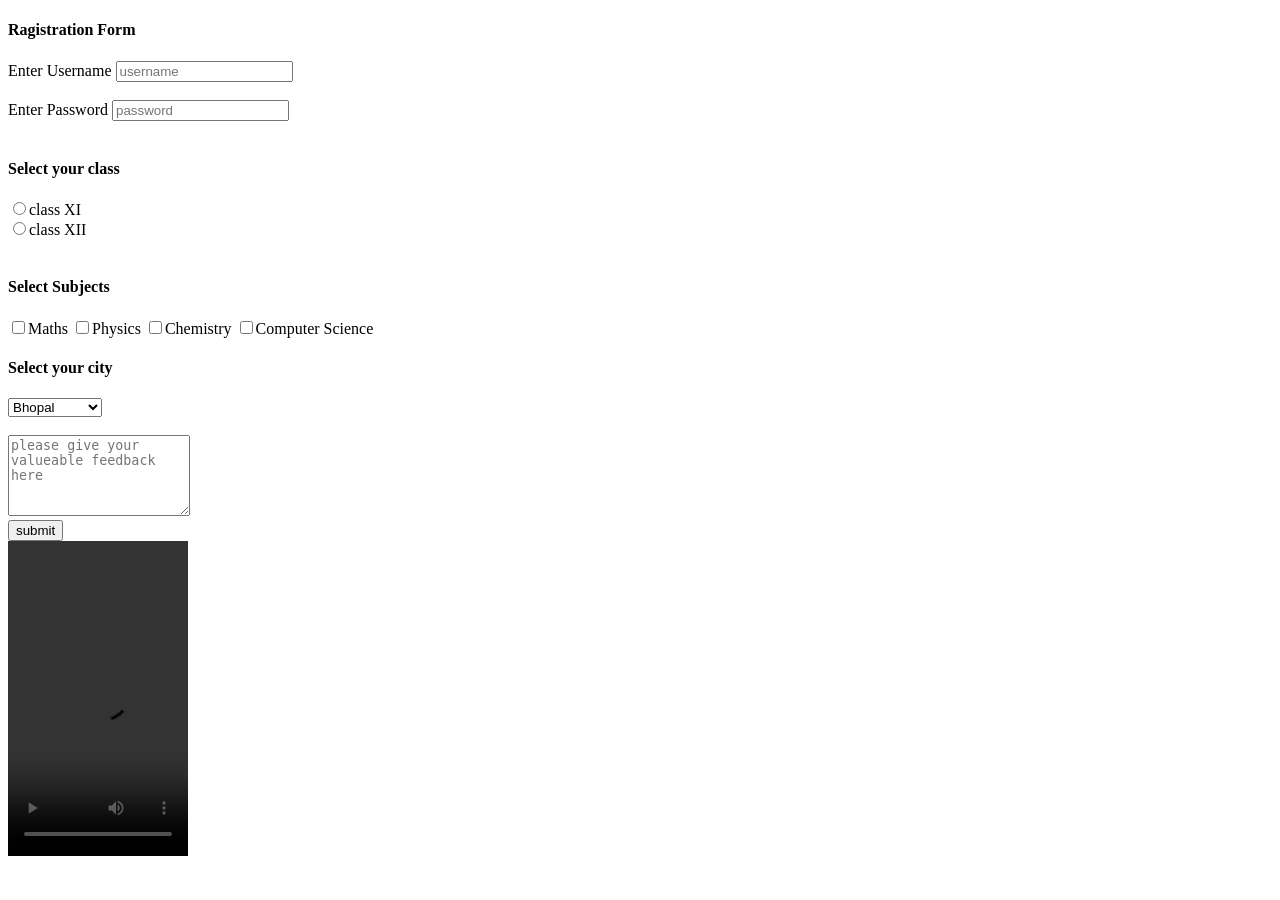
<file: form.html>
<!DOCTYPE html>
<html lang="en">
<head>
    <meta charset="UTF-8">
    <meta name="viewport" content="width=device-width, initial-scale=1.0">
    <title>Form in HTML</title>
</head>
<!-- Form in HTML - Forms are used to collect data from the user
        eg- sign up/login/help requests/contact me -->

<!--  Action in Form - Action attribute is used to define what 
      action needs to be performed when a form is submitted.
        <form action="/action.javascript">  -->
<body>
    <header></header>
    <main>
        <h4>Ragistration Form</h4>
        <form action="/action.js">
            <!--Action in Form - Action attribute is used to define what 
                action needs to be performed when a form is submitted.  -->
            <span>Enter Username</span>
            <input type="text" placeholder="username">
            <br><br>
            <span>Enter Password</span>
            <input type="password" placeholder="password">
            <br><br>
            <h4>Select your class</h4>
            <label for="101">
                <input type="radio" value="class XI" name="class" id="101">class XI
            </label>
            <br>
            <label for="102">
                <input type="radio" value="class XII" name="class" id="102">class XII
            </label>
            <br><br>
            <h4>Select Subjects</h4>
            <label for="math">
                <input type="checkbox" value="math" name="subject" id="101">Maths
            </label>
            <label for="phy">
                <input type="checkbox" value="phy" name="subject" id="101">Physics
            </label>
            <label for="Chem">
                <input type="checkbox" value="chem" name="subject" id="101">Chemistry
            </label>
            <label for="CS">
                <input type="checkbox" value="cs" name="subject" id="101">Computer Science
            </label>
            <br>
            <h4>Select your city</h4>
            <select name="city">
                <option value="Bhopal">Bhopal</option>
                <option value="Ahmedabad">Ahmedabad</option>
                <option value="Banglore">Banglore</option>
                <option value="Hydrabad">Hydrabad</option>
            </select>
            <br><br>
            <textarea name="feedback" id="101" placeholder="please give your valueable feedback here" rows="5"></textarea>
            <br>
            <input type="submit" value="submit">
        </form>

        <!-- <iframe width="560" height="315" src="https://www.youtube.com/embed/HcOc7P5BMi4?si=3fZqed3y71rPA4ZH" title="YouTube video player" frameborder="0" allow="accelerometer; autoplay; clipboard-write; encrypted-media; gyroscope; picture-in-picture; web-share" referrerpolicy="strict-origin-when-cross-origin" allowfullscreen></iframe> -->

        <video width="180" height="315" src="https://www.pexels.com/download/video/36100111/" controls loop>my vedio</video>
    </main>
    <footer></footer>
</body>
</html>
</file>
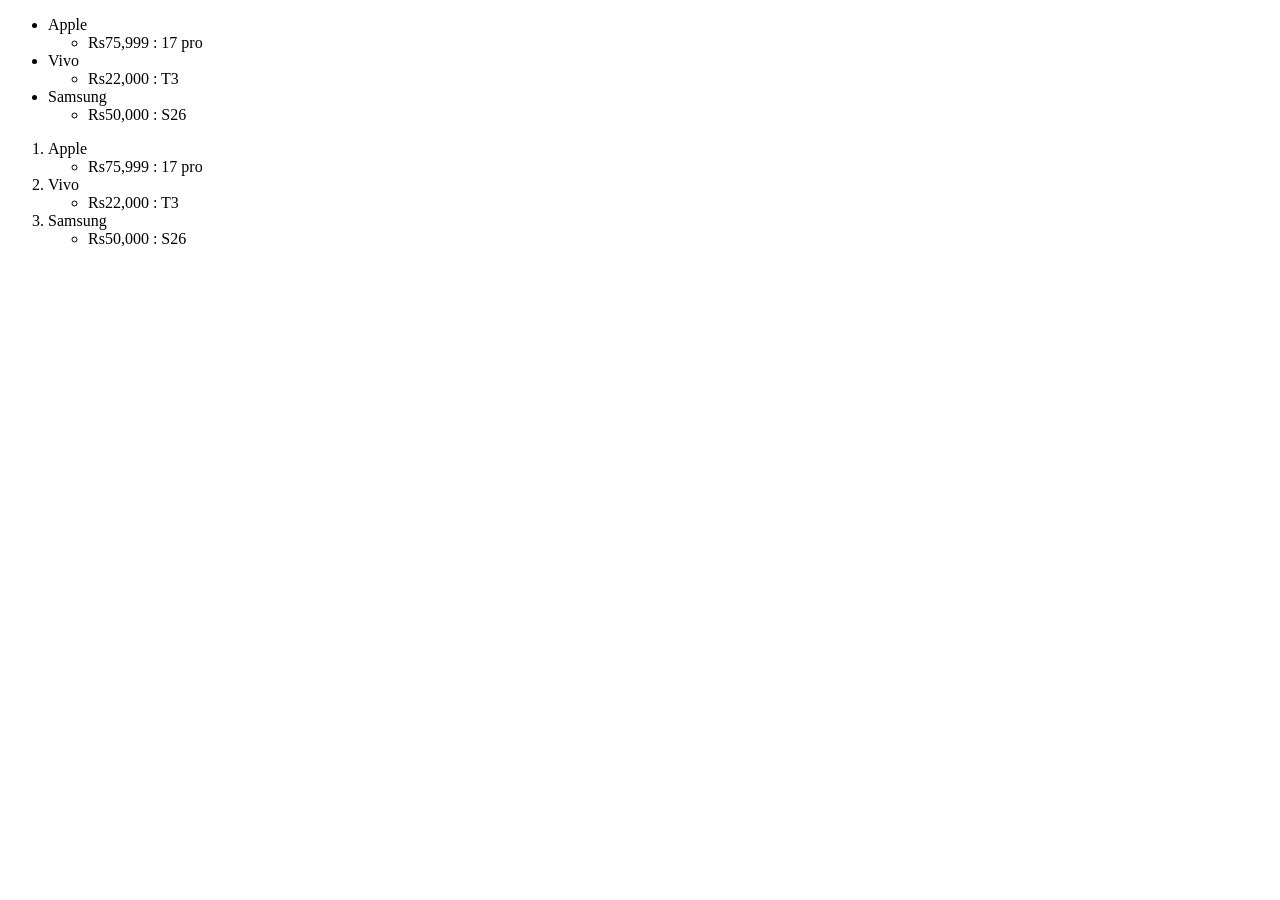
<file: list.html>
<!DOCTYPE html>
<html lang="en">
<head>
    <meta charset="UTF-8">
    <meta name="viewport" content="width=device-width, initial-scale=1.0">
    <title>HTML list</title>
</head>

<!-- List in HTML - Lists are used to represent real life list data
    1> Unordered List  <ul></ul>
    2> Ordered List    <ol></ol>   --> 
<body>
    <header></header>
    <main>
        <ul>
            <li>Apple</li>
            <ul>
                <li>Rs75,999  :  17 pro</li>
            </ul>
            <li>Vivo</li>
            <ul>
                <li>Rs22,000   :  T3  </li>
            </ul>
            <li>Samsung</li>
            <ul>
                <li>Rs50,000   :  S26</li>
            </ul>
        </ul>
        <ol>
            <li>Apple</li>
            <ul>
                <li>Rs75,999  :  17 pro</li>
            </ul>
            <li>Vivo</li>
            <ul>
                <li>Rs22,000   :  T3  </li>
            </ul>
            <li>Samsung</li>
            <ul>
                <li>Rs50,000   :  S26</li>
            </ul>
        </ol>
    </main>
</body>
</html>
</file>
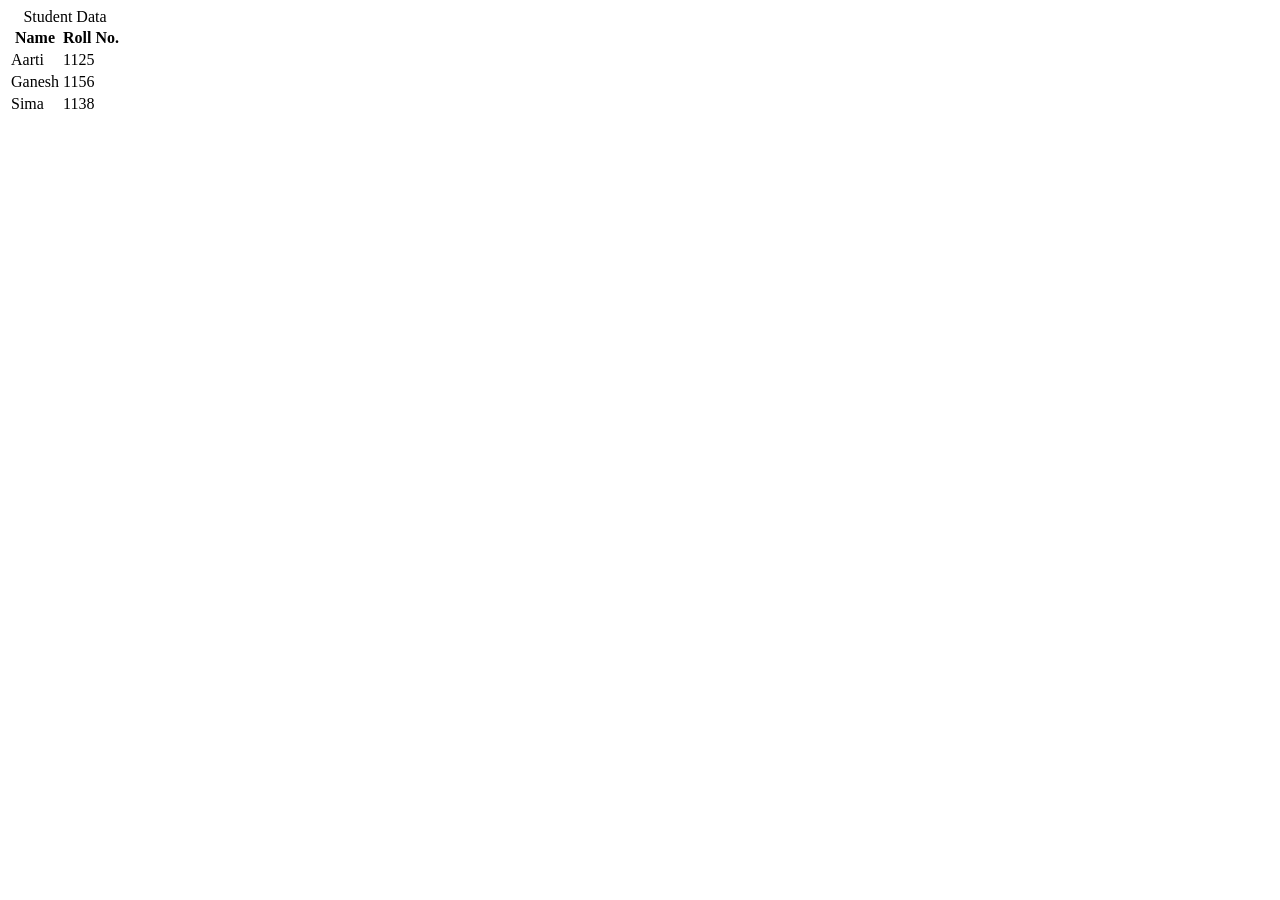
<file: table.html>
<!DOCTYPE html>
<html lang="en">
<head>
    <meta charset="UTF-8">
    <meta name="viewport" content="width=device-width, initial-scale=1.0">
    <title>Table in HTML</title>
</head>

<!-- Tables in HTML - Tables are used to represent real life table data
        <tr> used to display table row
        <td> used to display table data
        <th> used to display table header   -->
<body>
    <table>
        <thead>
            <caption>Student Data</caption>
            <!-- Caption in Tables - For the information of data which you mention in the table -->
            <!-- thead & tbody in Tables
                    thead - to wrap table head
                    tbody - to wrap table body  -->
            <tr>
            <th>Name</th>
            <th>Roll No.</th>
            </tr>
        </thead>
        <tbody>
            <tr>
                <td>Aarti</td>
                <td>1125</td>
            </tr>
            <tr>
                <td>Ganesh</td>
                <td>1156</td>
            </tr>
            <tr>
                <td>Sima</td>
                <td>1138</td>
            </tr>
        </tbody>
    </table>
</body>
</html>
</file>
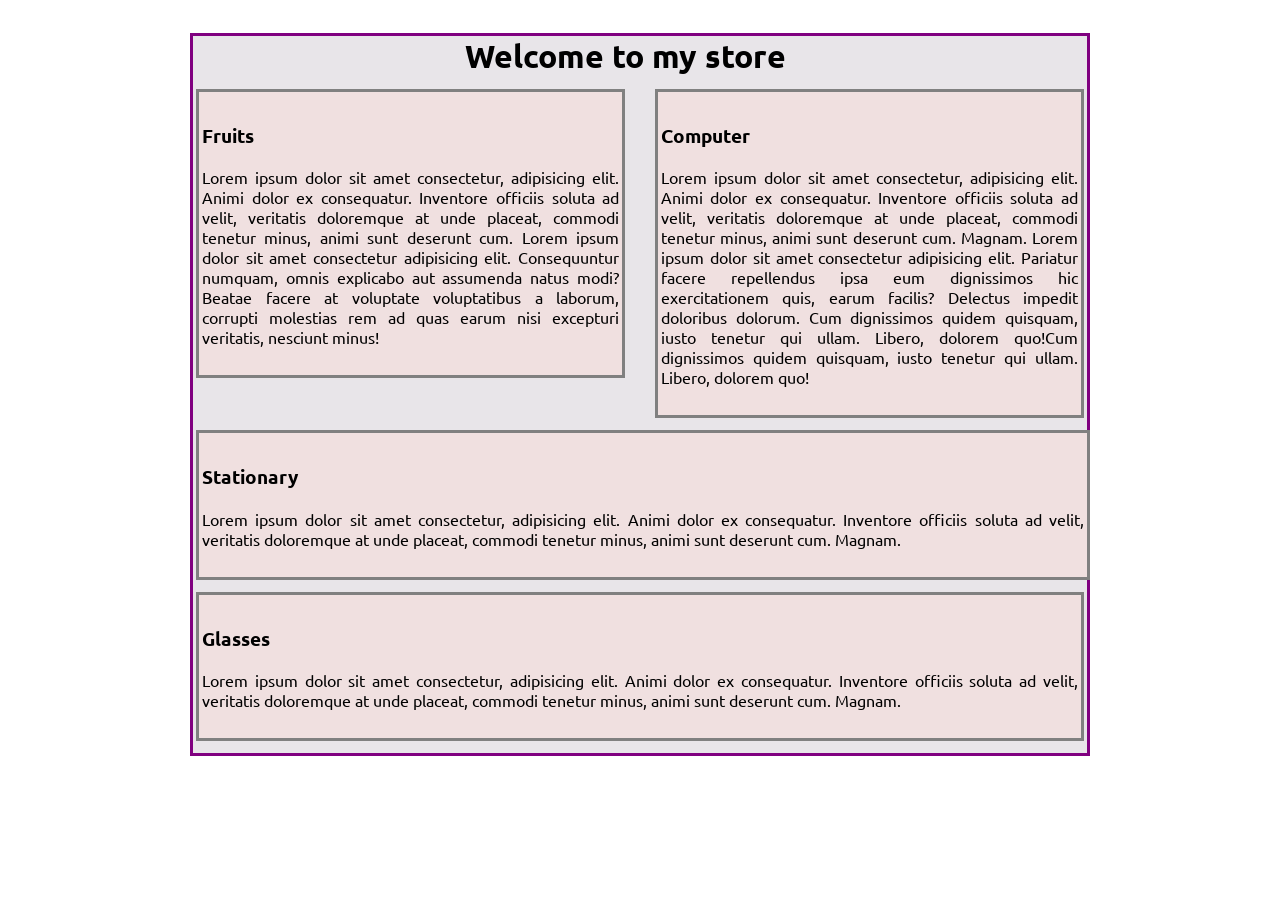
<file: CSS/alignment.html>
<!DOCTYPE html>
<html lang="en">
<head>
    <meta charset="UTF-8">
    <meta name="viewport" content="width=device-width, initial-scale=1.0">
    <title>Alignment</title>
    <link rel="preconnect" href="https://fonts.googleapis.com">
<link rel="preconnect" href="https://fonts.gstatic.com" crossorigin>
<link href="https://fonts.googleapis.com/css2?family=Overpass:ital,wght@0,100..900;1,100..900&family=Poppins:ital,wght@0,100;0,200;0,300;0,500;0,600;0,800;0,900;1,100;1,200;1,300;1,400;1,500;1,700;1,800;1,900&family=Ubuntu:ital,wght@0,300;0,400;0,500;0,700;1,300;1,400;1,500;1,700&display=swap" rel="stylesheet">
    <style>
        *{
            box-sizing: border-box;
        }
        body{
            font-family: "Ubuntu", sans-serif;
        }
        .container{
            width: 900px;
            border: 3px solid purple;
            margin: 33px auto;
            background-color: #e8e5e9;
        }

        .item{
            border: 3px solid grey;
            margin: 12px 3px;
            padding: 12px 3px;
            background: rgb(240, 224, 224);
        }
        #fruit{
            float: left;
            width: 48%;
        }
        #computer{
            float: right;
            width: 48%;
        }
        #stationary{
            /* float: left; */
            clear: both;
            width: 100%;
        }

        p, h1{
            /* text-align: right;
            text-align: left;
            text-align: center; */
            text-align: justify;
        }
        h1{
            margin: auto;
            width: 350px;
        }
    </style>
</head>
<body>
    <div class="container">
        <h1>Welcome to my store</h1>
        <div id="fruit" class="item">
            <h3>Fruits</h3>
            <p id="fruitpara" class="para">Lorem ipsum dolor sit amet consectetur, adipisicing elit. Animi dolor ex consequatur. Inventore officiis soluta ad velit, veritatis doloremque at unde placeat, commodi tenetur minus, animi sunt deserunt cum. Lorem ipsum dolor sit amet consectetur adipisicing elit. Consequuntur numquam, omnis explicabo aut assumenda natus modi? Beatae facere at voluptate voluptatibus a laborum, corrupti molestias rem ad quas earum nisi excepturi veritatis, nesciunt minus!</p> 
        </div>
        <div id="computer" class="item">
            <h3>Computer</h3>
            <p id="computerpara" class="para">Lorem ipsum dolor sit amet consectetur, adipisicing elit. Animi dolor ex consequatur. Inventore officiis soluta ad velit, veritatis doloremque at unde placeat, commodi tenetur minus, animi sunt deserunt cum. Magnam. Lorem ipsum dolor sit amet consectetur adipisicing elit. Pariatur facere repellendus ipsa eum dignissimos hic exercitationem quis, earum facilis? Delectus impedit doloribus dolorum. Cum dignissimos quidem quisquam, iusto tenetur qui ullam. Libero, dolorem quo!Cum dignissimos quidem quisquam, iusto tenetur qui ullam. Libero, dolorem quo!</p> 
        </div>
        <div id="stationary" class="item">
            <h3>Stationary</h3>
            <p id="stationarypara" class="para">Lorem ipsum dolor sit amet consectetur, adipisicing elit. Animi dolor ex consequatur. Inventore officiis soluta ad velit, veritatis doloremque at unde placeat, commodi tenetur minus, animi sunt deserunt cum. Magnam.</p> 
        </div>
        <div id="glasses" class="item">
            <h3>Glasses</h3>
            <p id="glassespara" class="para">Lorem ipsum dolor sit amet consectetur, adipisicing elit. Animi dolor ex consequatur. Inventore officiis soluta ad velit, veritatis doloremque at unde placeat, commodi tenetur minus, animi sunt deserunt cum. Magnam.</p> 
        </div>
    </div>
</body>
</html>
</file>
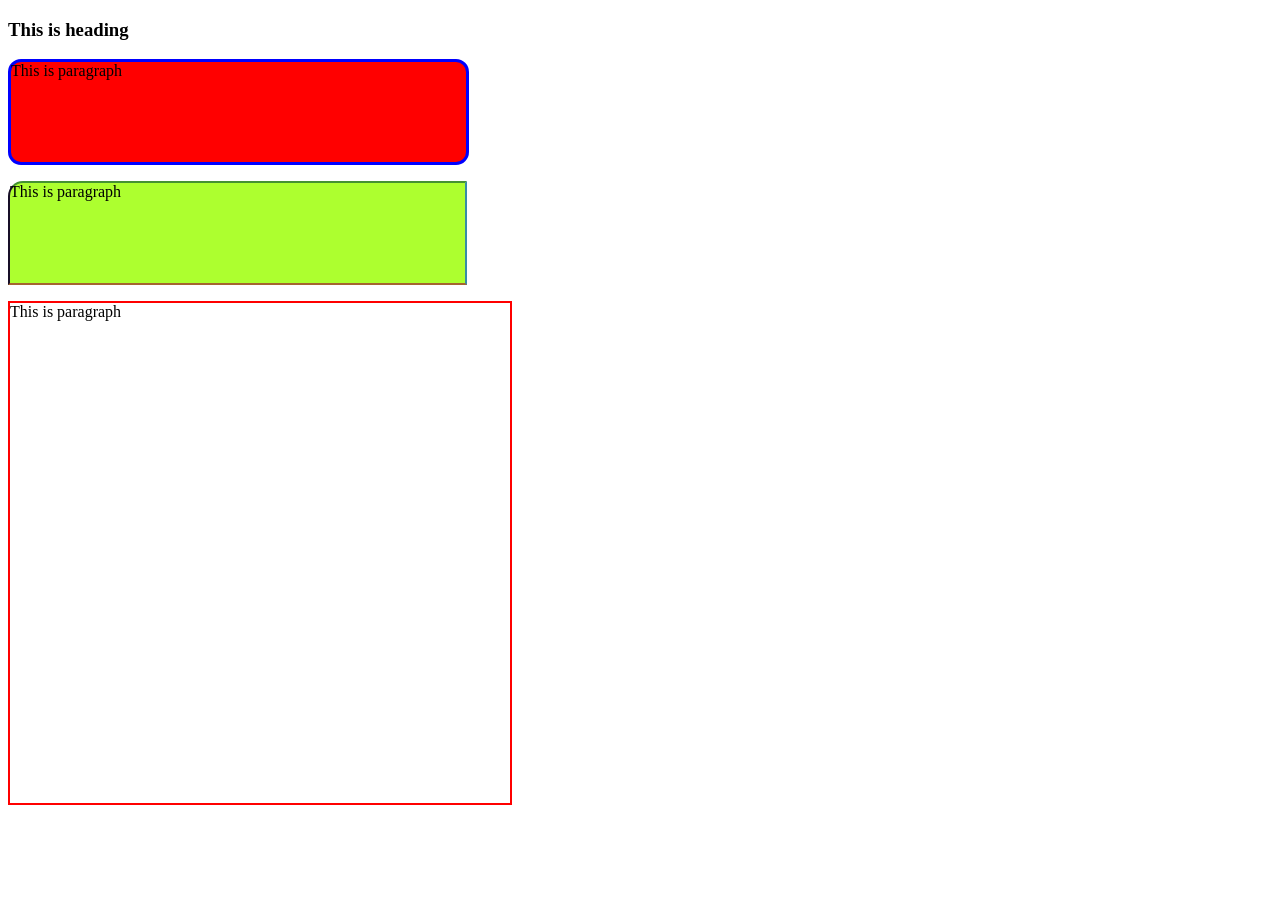
<file: CSS/box.html>
<!DOCTYPE html>
<html lang="en">
<head>
    <meta charset="UTF-8">
    <meta name="viewport" content="width=device-width, initial-scale=1.0">
    <title>Height, width, borders and backgrounds</title>
    <style>
        #firstPara{
            background-color: red;
            height: 100px;
            width: 455px;
            border-width: 4px;
            border: 3px blue solid;
            /* border-color: rgb(52, 51, 132);
            border-style: solid; */
            border-radius: 13px;
        }

        #secondPara{
            background-color: greenyellow;
            height: 100px;
            width: 455px;
            border-top: 2px solid rgb(68, 146, 50);
            border-right: 2px solid rgb(54, 140, 167);
            border-bottom: 2px solid rgb(165, 100, 47);
            border-left: 2px solid rgb(24, 15, 39);
            border-top-left-radius: 15px;
        }

        #thirdPara{
            height: 500px;
            width: 500px;
            background-image: url(https://avatars.githubusercontent.com/u/105009119?s=400&u=b08121d22006220da4d0418d7e15bb456afb2b32&v=4);
            border: 2px solid red;
            background-repeat: no-repeat;
            background-position: center center;

        }
    </style>
</head>
<body>
    <h3>This is heading</h3>
    <p id="firstPara">This is paragraph</p>

    <p id="secondPara">This is paragraph</p>

    <p id="thirdPara">This is paragraph</p>
</body>
</html>
</file>
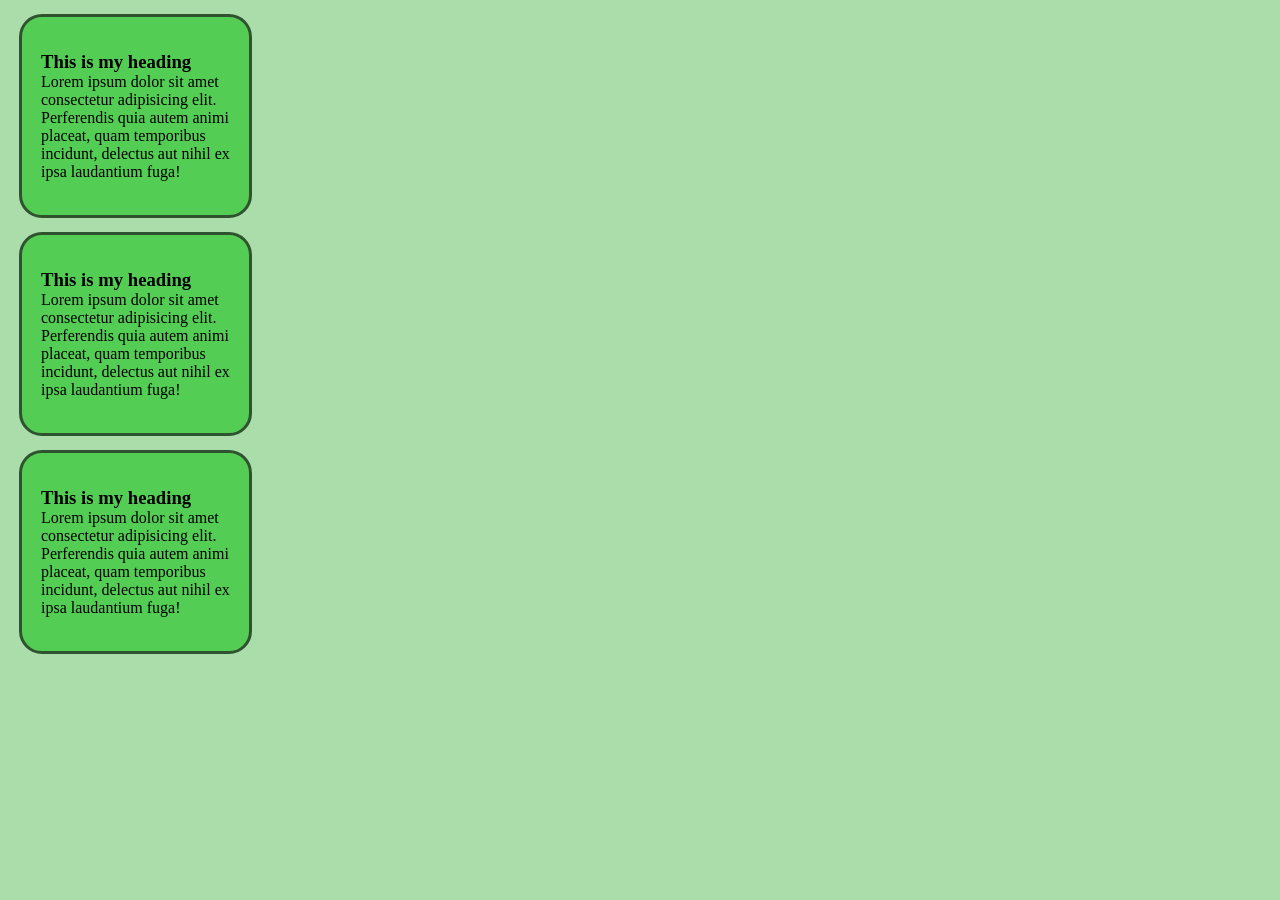
<file: CSS/boxModel.html>
<!DOCTYPE html>
<html lang="en">
<head>
    <meta charset="UTF-8">
    <meta name="viewport" content="width=device-width, initial-scale=1.0">
    <title>Box Model</title>
    <style>
        *{
            box-sizing: border-box;
            margin: 0;
            padding: 0;
        }
        body{
            background-color: #abddab
        }
        .container{
            background-color: #54cd54 ;
            border: 3px solid rgb(47 83 47);
            /* We can set padding for top, bottom, left and right like this 
            padding-top: 79px;
            padding-bottom: 79px;
            padding-left: 34px;
            padding-right: 79px; */
            
            /*padding/margin: top right bottom left;*/
            /* padding: 23px 56px 6px 78px;  */

            /* padding: y(top/bottom) x(left/right); */
            padding: 34px 19px; 
            margin: 14px 19px;
            border-radius: 23px;
            width: 233px;
            box-sizing: border-box;
        }
    </style>
</head>
<body>
    <div class="container">
        <h3>This is my heading</h3>
        <p id="first">Lorem ipsum dolor sit amet consectetur adipisicing elit. Perferendis quia autem animi placeat, quam temporibus incidunt, delectus aut nihil ex ipsa laudantium fuga!</p>
    </div>
    <div class="container">
        <h3>This is my heading</h3>
        <p id="second">Lorem ipsum dolor sit amet consectetur adipisicing elit. Perferendis quia autem animi placeat, quam temporibus incidunt, delectus aut nihil ex ipsa laudantium fuga!</p>
    </div>
    <div class="container">
        <h3>This is my heading</h3>
        <p id="third">Lorem ipsum dolor sit amet consectetur adipisicing elit. Perferendis quia autem animi placeat, quam temporibus incidunt, delectus aut nihil ex ipsa laudantium fuga!</p>
    </div>
</body>
</html>
</file>
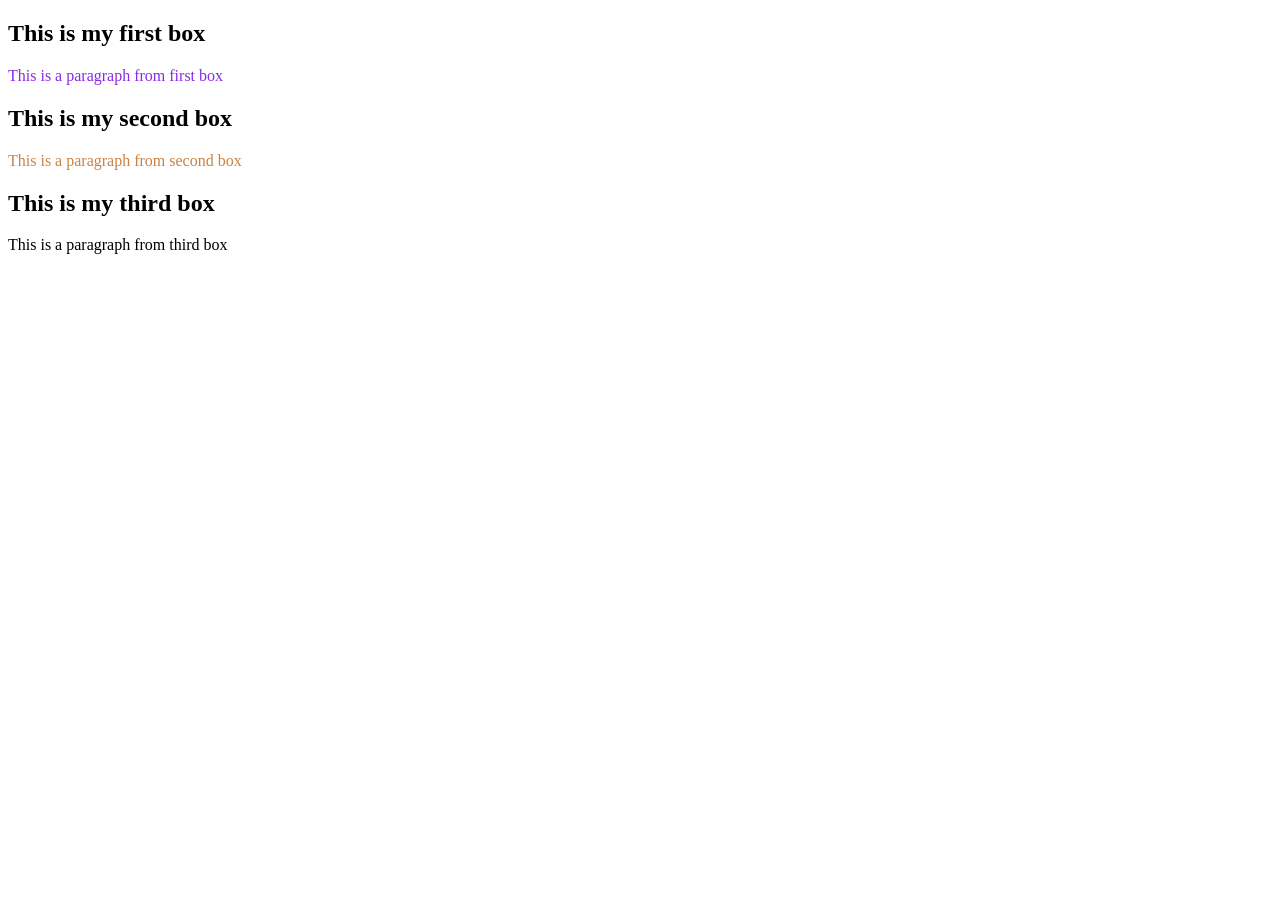
<file: CSS/colors.html>
<!DOCTYPE html>
<html lang="en">
<head>
    <meta charset="UTF-8">
    <meta name="viewport" content="width=device-width, initial-scale=1.0">
    <title>Colors in CSS</title>
    <style>
        #firstPara{
            color: blueviolet; /* color by name */
        }
        #secondPara{
            color: rgb(201, 131, 66); /*color by rgb value*/
        }

        #thirdPara{
            color: #000000; /*color by hex value*/
        }
    </style>
</head>
<body>
    <h2>This is my first box</h2>
    <p id="firstPara">This is a paragraph from first box</p>

    <h2>This is my second box</h2>
    <p id="secondPara">This is a paragraph from second box</p>

    <h2>This is my third box</h2>
    <p id="thirdPara">This is a paragraph from third box</p>
    
</body>
</html>
</file>
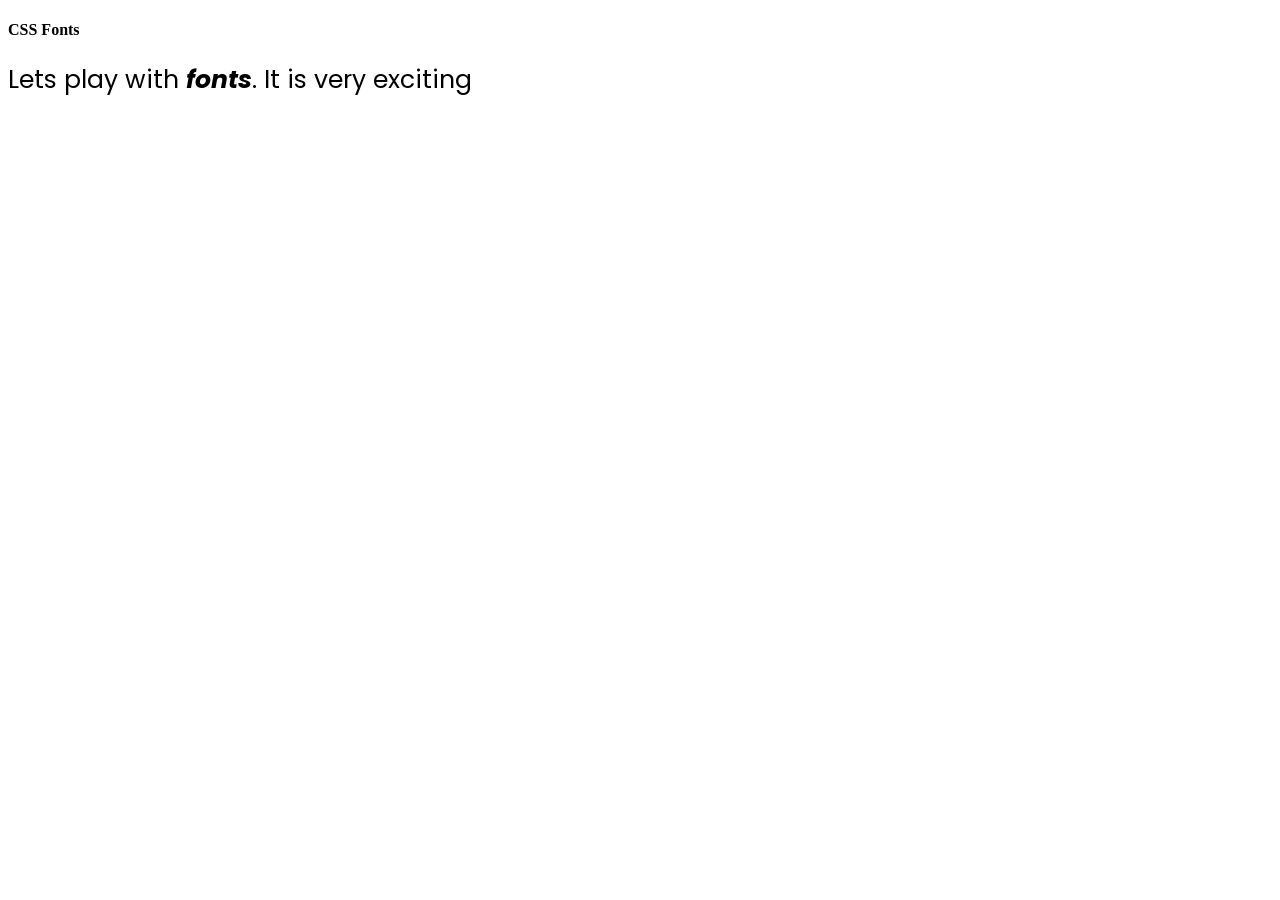
<file: CSS/fonts.html>
<!DOCTYPE html>
<html lang="en">
<head>
    <meta charset="UTF-8">
    <meta name="viewport" content="width=device-width, initial-scale=1.0">
    <title>CSS Fonts</title>
    <link href="https://fonts.googleapis.com/css2?family=Overpass:ital,wght@0,100..900;1,100..900&family=Poppins:ital,wght@0,100;0,200;0,300;0,500;0,600;0,800;0,900;1,100;1,200;1,300;1,400;1,500;1,700;1,800;1,900&display=swap" rel="stylesheet">
    <style>
        p{
            font-family: "Poppins", sans-serif, 'Arial Narrow', Arial, sans-serif;
            font-size: 25px;
            line-height: 1.3em;
        }
        span{
            font-weight: bold;
            font-style: italic;
        }
    </style>
</head>
<body>
    <h4>CSS Fonts</h4>
    <p>Lets play with <span>fonts</span>. It is very exciting</p>
</body>
</html>
</file>
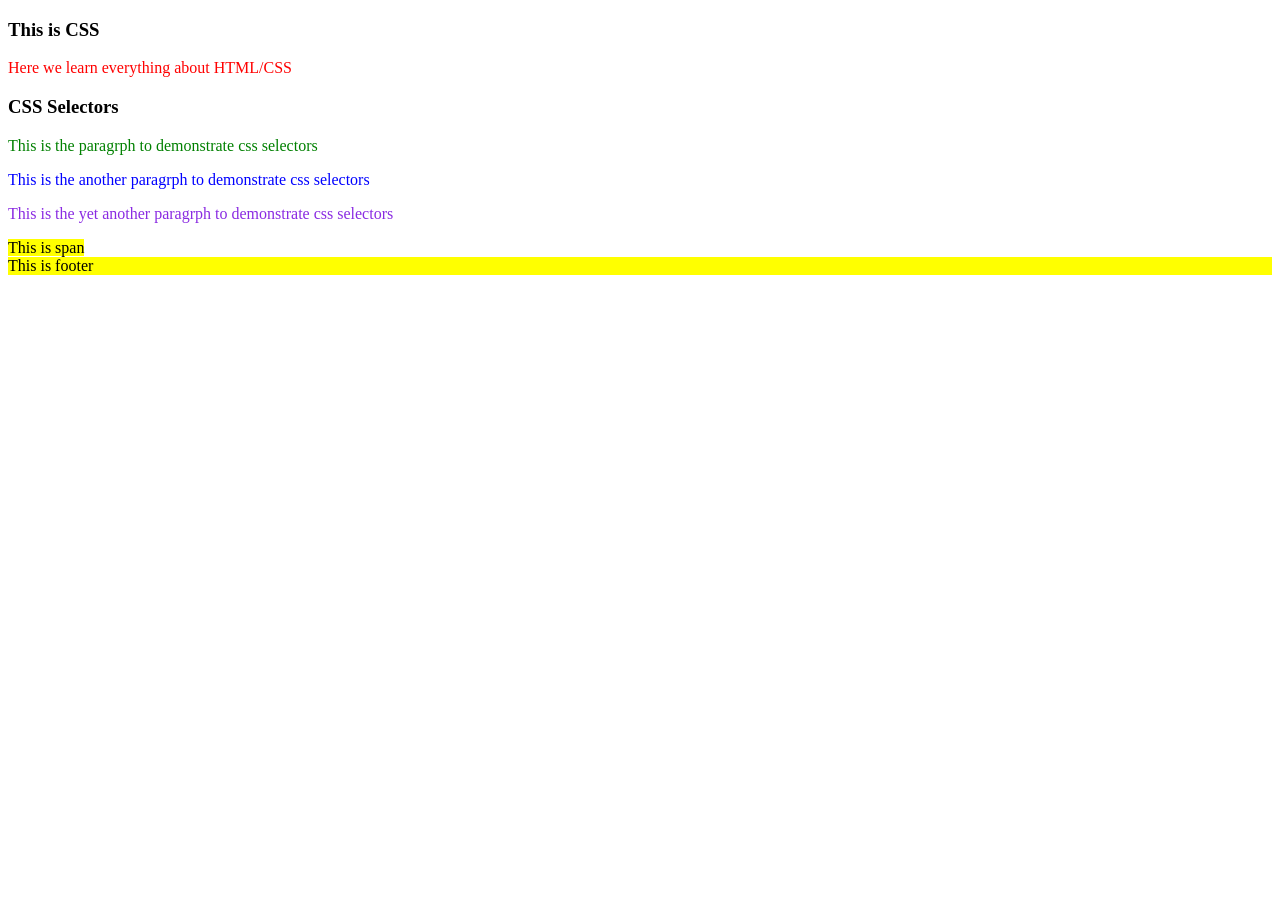
<file: CSS/selectors.html>
<!DOCTYPE html>
<html lang="en">
<head>
    <meta charset="UTF-8">
    <meta name="viewport" content="width=device-width, initial-scale=1.0">
    <meta http-equiv="X-UA-Compatible" content="ie=edge">
    <title>CSS Selectors</title>
    <style>

       /* element selector  */
        p{
            color: red;
        }

        /* id selector */
        #redElement{
            color: blue;
        }

        /* class selector */
        .greenElement{
            color: green;
        }

        /* descendent selector */
        div p{
            color: blueviolet;
            }

        /* grouping selector */
        footer, span{
            background-color: yellow;
        }
    </style>

</head>
<body>
    <h3>This is CSS</h3>
    <p>Here we learn everything about HTML/CSS</p>

    <h3>CSS Selectors</h3>
    <p class="greenElement">This is the paragrph to demonstrate css selectors</p>
    <p id="redElement">This is the another paragrph to demonstrate css selectors</p>
    <div>
        <p>This is the yet another paragrph to demonstrate css selectors</p>
        <span>This is span</span>
    </div>
    <footer>This is footer</footer>

</body>
</html>
</file>
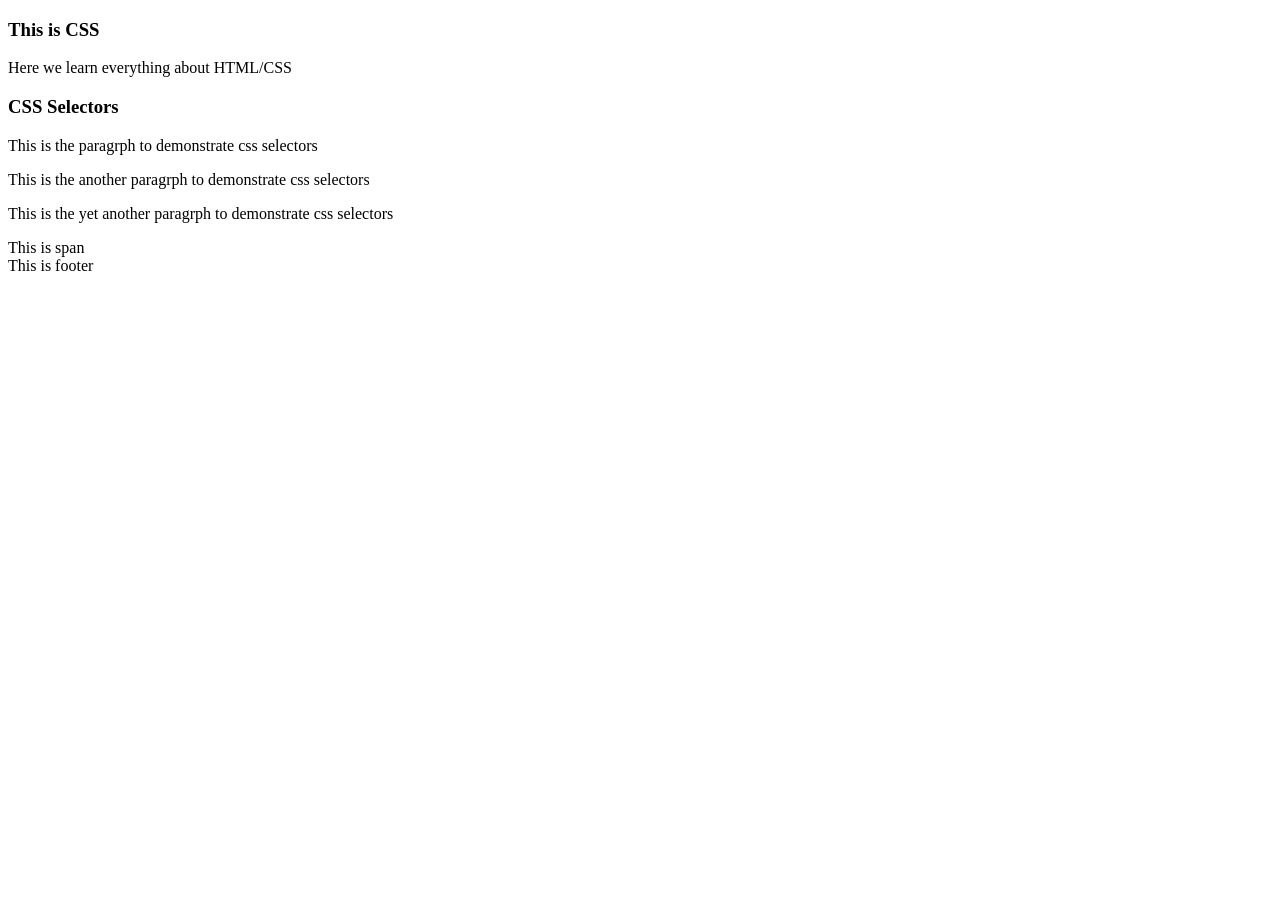
<file: CSS/style.html>
<!DOCTYPE html>
<html lang="en">
<head>
    <meta charset="UTF-8">
    <meta name="viewport" content="width=device-width, initial-scale=1.0">
    <meta http-equiv="X-UA-Compatible" content="ie=edge">
    <title>CSS Prectice</title>
    <link rel="stylesheet" href="style.css">

</head>
<body>
    <h3>This is CSS</h3>
    <p>Here we learn everything about HTML/CSS</p>

    <h3>CSS Selectors</h3>
    <p class="greenElement">This is the paragrph to demonstrate css selectors</p>
    <p id="redElement">This is the another paragrph to demonstrate css selectors</p>
    <div>
        <p>This is the yet another paragrph to demonstrate css selectors</p>
        <span>This is span</span>
    </div>
    <footer>This is footer</footer>

</body>
</html>
</file>
<file: CSS/style.css>
/* 
CSS gives style to raw HTML
CSS stands for Cascading Style Sheets
CSS is used to give style to our web pages
CSS is used to make websites responsive
HTML is used to structure a website
CSS takes responsibility of design

*Role of CSS - Cascading style sheets which is known as css is a style sheet language that used to 
              handle the presentation of the web page contaning HTML 
            - It makes our websites beautiful and modern looking 

p<selector> {color<property>: blue<value>;}

*Types of Basic CSS Selectors
-Element Selector
-id Selector
-class Selector
-The CSS grouping Selector

*Three ways to add css to the Markup 
- Inline CSS: CSS is added to the elements directly using style attribute 
- Internal CSS: CSS is kept inside the head tags in <style> tags
- External CSS: CSS is kept separately inside (a.css) style sheet

*make sure write CSS in css file.
*make sure include that CSS file to Markup.
*/
</file>
